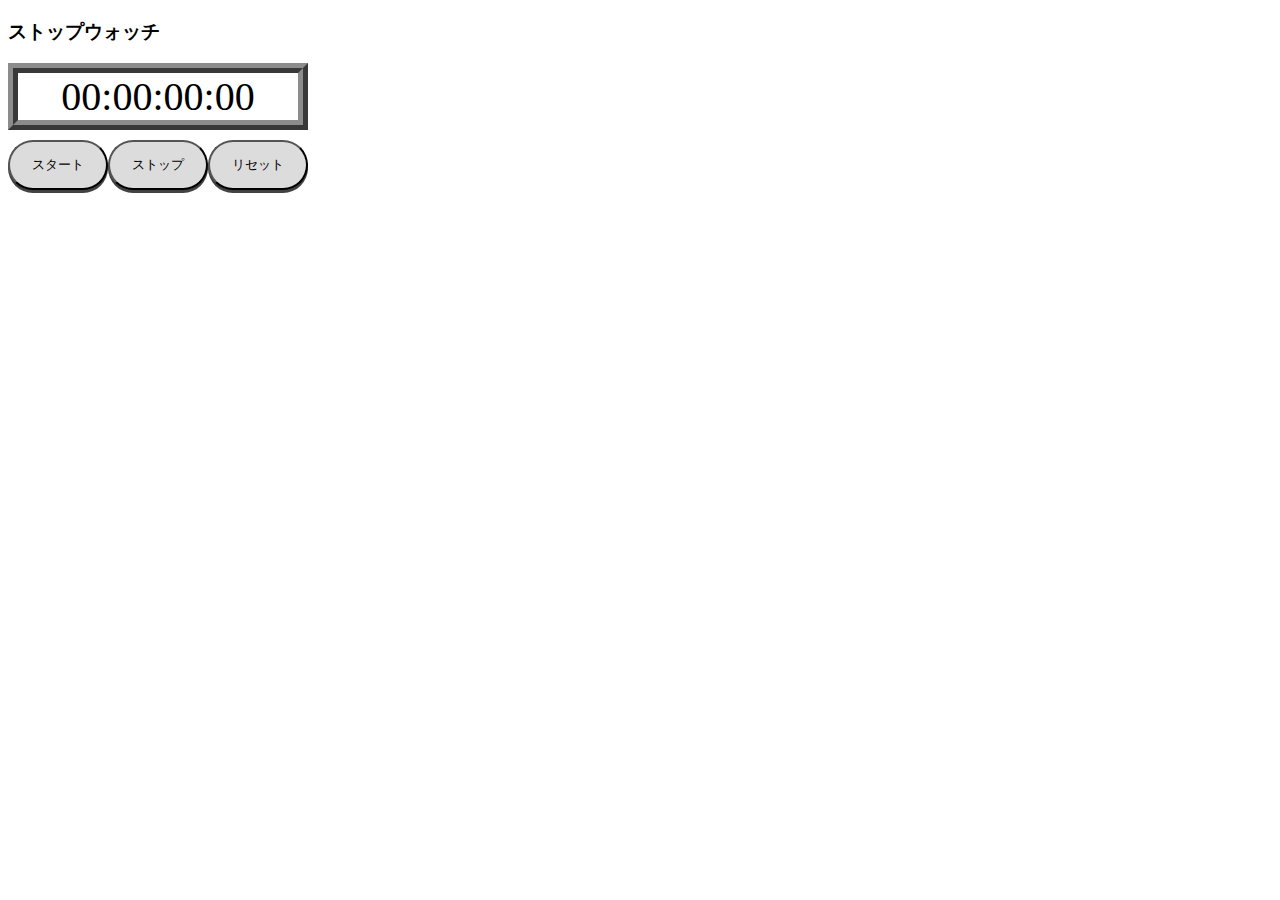
<file: index.html>
<!DOCTYPE html>
<html lang="en">
<head>
<meta charset="utf-8">
<script src="https://code.jquery.com/jquery-3.2.1.js" integrity="sha256-DZAnKJ/6XZ9si04Hgrsxu/8s717jcIzLy3oi35EouyE=" crossorigin="anonymous"></script>
<link rel="stylesheet" href="main.css">
<title>ストップウォッチ</title>
</head>

<body>
<h3>ストップウォッチ</h3>

<div class="stopwatch">
  <div id="time" class="time">00:00:00:00</div>
  <div id="buttons">
    <button id="start" class="button">スタート</button>
    <button id="stop" class="button">ストップ</button>
    <button id="reset" class="button">リセット</button>
  </div>
</div>

<script src="main.js"></script>
</body>
</html>
</file>
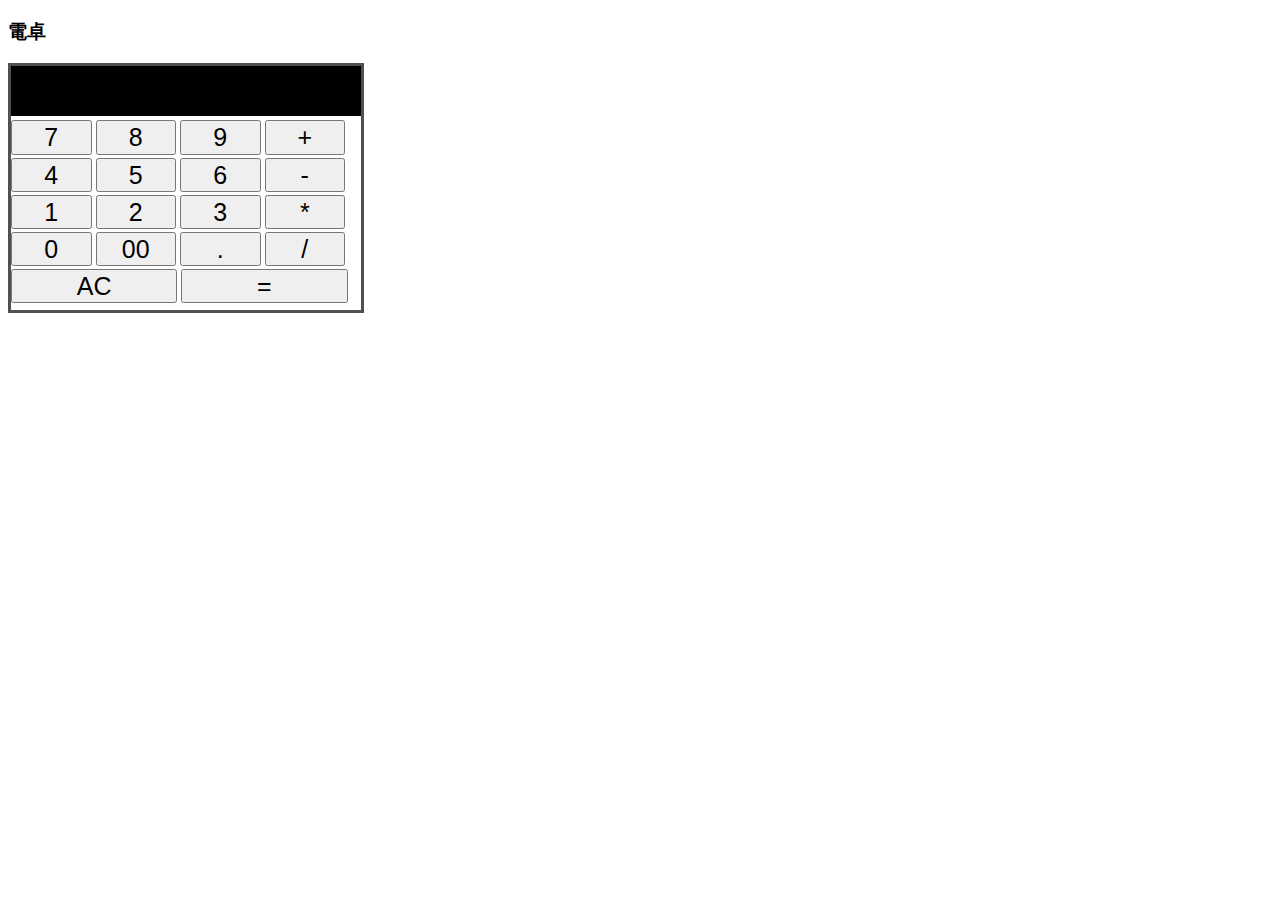
<file: calculator.html>
<!DOCTYPE html>
<html lang="en">
<head>
<meta charset="utf-8">
<script src="https://code.jquery.com/jquery-3.2.1.js" integrity="sha256-DZAnKJ/6XZ9si04Hgrsxu/8s717jcIzLy3oi35EouyE=" crossorigin="anonymous"></script>
<link rel="stylesheet" href="calculator.css">
<title>電卓</title>
</head>

<body>
<h3>電卓</h3>


<div class="container">
  <div class="display">
    <div class="text"></div>
  </div>
  <div class="buttons">
    <button class="button" id="7">7</button>
    <button class="button" id="8">8</button>
    <button class="button" id="9">9</button>
    <button value="+" class="plus">+</button>
    <button class="button" id="4">4</button>
    <button class="button" id="5">5</button>
    <button class="button" id="6">6</button>
    <button value="-" class="minus">-</button>
    <button class="button" id="1">1</button>
    <button class="button" id="2">2</button>
    <button class="button" id="3">3</button>
    <button value="*" class="multiply">*</button>
    <button class="zero" id="0">0</button>
    <button class="doublezero" id="00">00</button>
    <button id="dec">.</button>
    <button value="/" class="division">/</button>
    <button class="colspan" id="ac">AC</button>
    <button class="colspan" id="eq">=</button>
  </div>
</div>

<script src="calculator.js"></script>
</body>
</html>
</file>
<file: main.css>
#time {
  width: 280px;
  font-size: 40px;
  border: 10px ridge rgb(141, 140, 140);
  text-align: center;
  margin-bottom: 10px;

}

#buttons {
  width: 300px;
  height: 50px;
  display: flex;
  justify-content: space-between;
}

.button {
  width: 100%;
  background-color: gainsboro;
  border-radius: 50px;
  box-shadow: 0 3px rgb(66, 66, 66);
}

.button:active {
  position: relative;
  top: 3px;
  box-shadow: none;


}
</file>
<file: calculator.css>
.container {
  width: 350px;
  height: px;
  display: flex;
  flex-flow: wrap;
  justify-content: space-evenly;
  border: 3px solid rgb(80, 80, 80);
}

.display {
  width: 400px;
  height: 50px;
  font-size: 30px;
  background-color: black;
  color: aliceblue;
  margin-bottom: 4px;
  text-align: right;
}

.text1 {
  font-size: 20px;
}

button {
  font-size: 25px;
  width: 23%;
  height: 18%;
  margin-bottom: 3px;
}

#allclear {
  width: 47.5%;
}

#result {
  width: 47.5%;
}

.claclation {
  font-size: 25px;
  width: 23%;
  height: 18%;
}

#ac, #eq {
  width: 47.5%;
}
</file>
